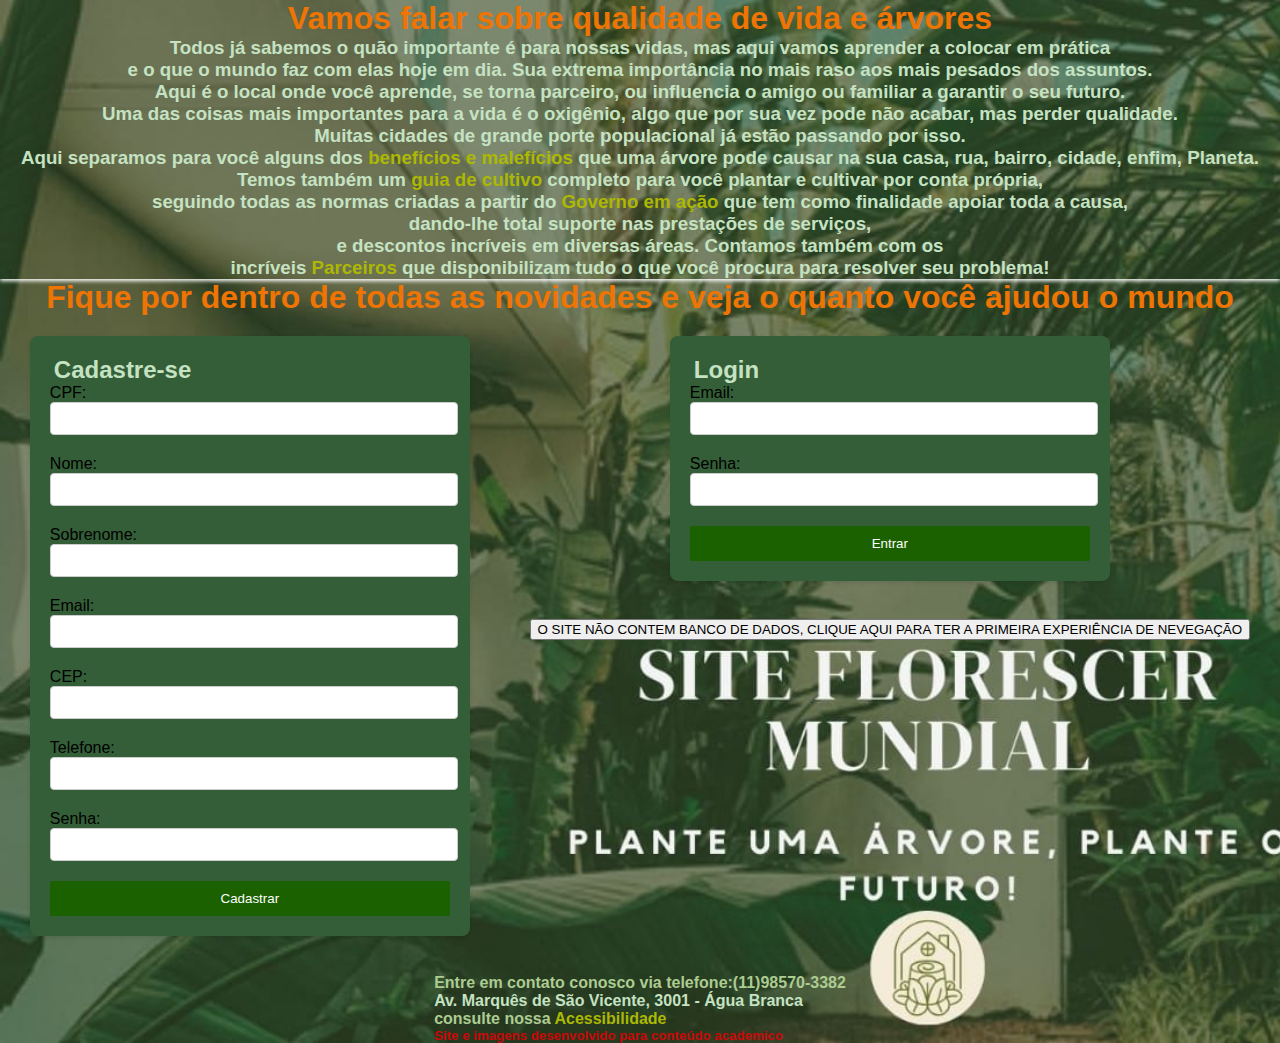
<file: index.html>
<!DOCTYPE html>
<html lang="pt-BR">
<head>
    <meta charset="UTF-8">
    <meta name="viewport" content="width=device-width, initial-scale=1.0">
    <title>Primeiro passo para mudar nossa saúde</title>
    <link rel="stylesheet" href="styles.css">
</head>
<body>
    <div class="bloco">
        <h1>Vamos falar sobre qualidade de vida e árvores</h1>
        <h3>
        <p>Todos já sabemos o quão importante é para nossas vidas, mas aqui vamos aprender a colocar em prática<br>
        e o que o mundo faz com elas hoje em dia. Sua extrema importância no mais raso aos mais pesados dos assuntos.<br>
        Aqui é o local onde você aprende, se torna parceiro, ou influencia o amigo ou familiar a garantir o seu futuro.<br>
        Uma das coisas mais importantes para a vida é o oxigênio, algo que por sua vez pode não acabar, mas perder qualidade.<br>
        Muitas cidades de grande porte populacional já estão passando por isso.</p>
        Aqui separamos para você alguns dos <a href="Anexo2.html">benefícios e malefícios</a> que uma árvore pode causar na sua casa, rua, bairro, cidade, enfim, Planeta.<br>
        Temos também um <a href="PartPablo.html">guia de cultivo</a> completo para você plantar e cultivar por conta própria,<br>
        seguindo todas as normas criadas a partir do <a href="Anexo5.html">Governo em ação</a> que tem como finalidade apoiar toda a causa,<br>
        dando-lhe total suporte nas prestações de serviços,<br>
        e descontos incríveis em diversas áreas. Contamos também com os<br>
        incríveis <a href="ParteLuiz.html">Parceiros</a> que disponibilizam tudo o que você procura para resolver seu problema!
    </h3></div>
    <!-- Tela de Cadastro -->

    <h1>Fique por dentro de todas as novidades e veja o quanto você ajudou o mundo</h1>
    <div class="container" id="cadastro">
        <h2>Cadastre-se</h2>
        <form>
            <label for="number">CPF:</label>
            <input type="text" id="txtCPF" name="CPF"> 
            <label for="nome">Nome:</label>
            <input type="text" id="txtnome" name="nome">
            <label for="sobrenome">Sobrenome:</label>
            <input type="text" id="txtsobrenome" name="sobrenome">
            <label for="email">Email:</label>
            <input type="email" id="txtemail" name="email">
            <label for="cep">CEP:</label> 
            <input type="text" id="txtCEP" name="cep">
            <label for="tel">Telefone:</label> 
            <input type="text" id="txtTelefone" name="telefone">
            <label for="senha">Senha:</label>
            <input type="password" id="senha" name="senha">
            <input type="submit" value="Cadastrar" required>
        </form>
    </div>

    <!-- Tela de Login -->
    <main>
    <div class="container" id="login">
        <h2>Login</h2>
        <form>
            <label for="email_login">Email:</label>
            <input type="email" id="email_login" name="email_login">
            <label for="senha_login">Senha:</label>
            <input type="password" id="senha_login" name="senha_login">
            <input type="submit" value="Entrar">
        </form>
    </div>
    <br>
<button onclick="abrirModal()"> O SITE NÃO CONTEM BANCO DE DADOS, CLIQUE AQUI PARA TER A PRIMEIRA EXPERIÊNCIA DE NEVEGAÇÃO</button>
<div id="meuModal" class="modal">
  <div class="modal-content">
    <span class="fechar" onclick="fecharModal()">&times;</span>
    <a name="home"><STRONG>INICIE O SITE</STRONG></a>
    <button><a href="home.html">Continuar Aqui</a></button>
    <script src="script.js"></script>
    <p><strong> ATIVIDADE PRATICA SUPERVISIONADA, A IDEIA POR TRÁS DO SITE:<h4> o começo do site  vem de acordo com o projeto escolhido, a realização de uma iniciativa para incentivar a plantação de árvores em suas residências, para redução de seu IPTU.</p>

    <p>A iniciativa baseada nas pesquisas sobre qual o tamanho ideal de uma árvore para manter o plantio e não ofereça riscos aos moradores do local, quais das mudas possuem o melhor e oferecem frutos de maneira que ajude também até moradores de rua.</p>

    <p>O site vem de seu início com a parte de cadastro, onde é possível a pessoa fornecer seus dados e de sua residência, para ser realizada a ideia incial que é a redução do IPTU do local, além disso no começo temos já a parte de Login e cadastro de pessoa e imóvel.<br>
        <p>A acessibilidade, junto com essas informações, mais dados sobre o projeto.</p>

    <p>Seguindo com a idéia fornecida na primeira página, temos dados sobre seus benefícios e malefícios, um pequeno guia de cultivo, poda e arborizção</p><br>
    <p> A origem da ideia é que o governo inicie a causa na mente de todos na pagina (Governo em ação) sem contar com todos os possiveis parceiros do projeto.</p>

    <p>A parte de Acessibilidade do usuario, fornece ajuda como, um suporte, sua segurança e privacidade, documentação
    <br>
    <br><p>e contatos para ajudar, sendo em controle de pragas, até controle de podas.</p>
    <br><p> um site em execução e em seu pouco periodo em que pudemos desenvolver o assunto e abordar ao menos o minimo, com garantia que a ideia irá para frente, com muito mais conteúdo!!</p>
    <br></h4> </strong>
   
  </div>
</div>
</main>
<footer> <div id="footer">
    <br>
    <p>
    <h4>Entre em contato conosco via telefone:(11)98570-3382 <br>
    <p> Av. Marquês de São Vicente, 3001 - Água Branca </p>
    consulte nossa <a href="Acess.html">Acessibilidade</a></h4>
        <h5> Site e imagens desenvolvido para conteúdo academico</h5><div>       
</footer>
</body>
</html>
</file>
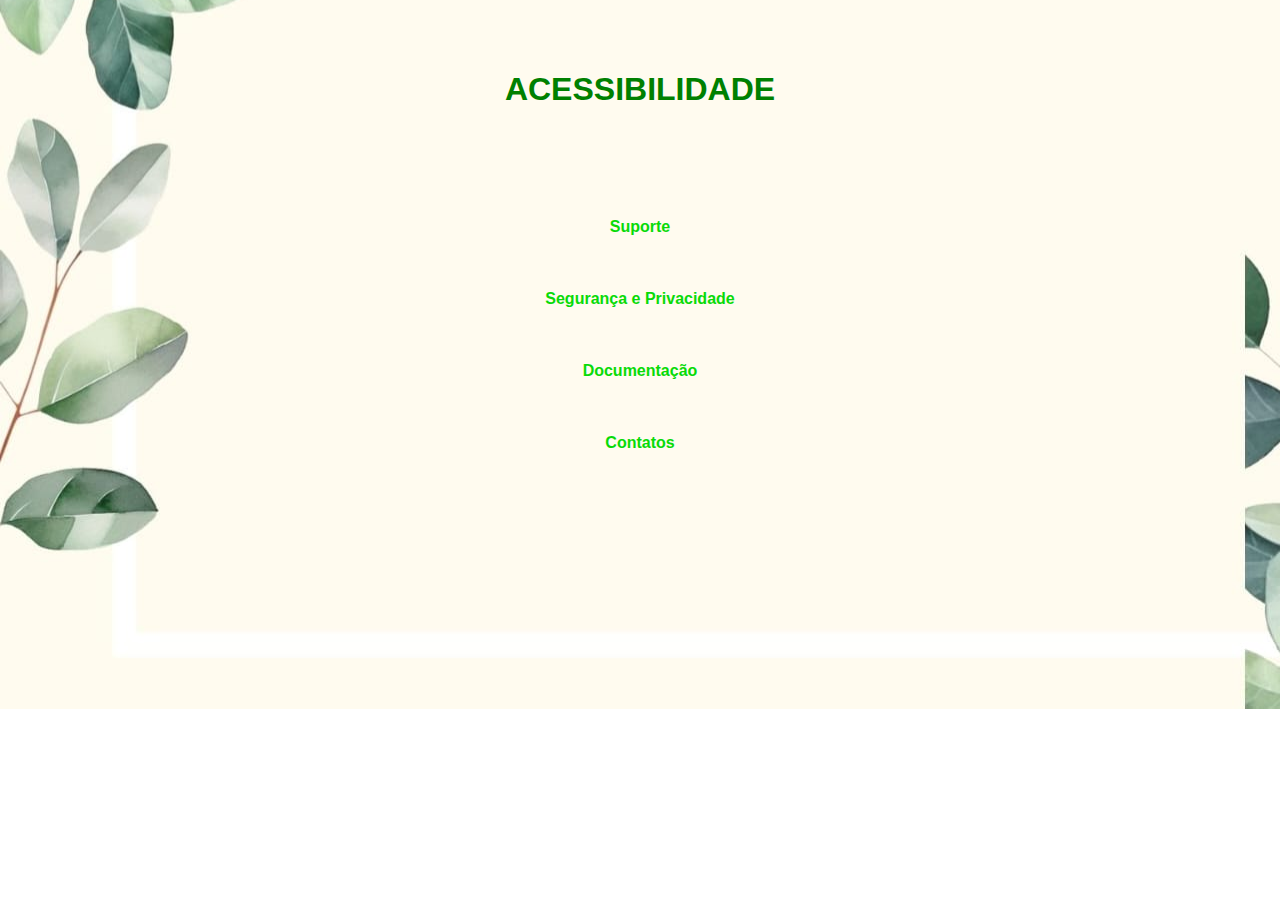
<file: Acess.html>
<!DOCTYPE html>
<html lang="en">
<head>
    <meta charset="UTF-8">
    <meta name="viewport" content="width=device-width, initial-scale=1.0">
    <title>Document</title>
    <link rel="stylesheet" href="estilo.css">
</head>
<body><div class="acess">
    <h1> ACESSIBILIDADE </h1>
    <br>
    <br>
    <br>
    <br>
    <p>  <a href="sup.html">Suporte</a>   
        <br>
        <br>
        <br>
        <br>
 <a href="Alterar.html">Segurança e Privacidade</a>
        <br>
        <br>
        <br>
        <br>
       <a href="doc.html">Documentação </a>
        <br>
        <br>
        <br>
        <br>
         <a href=""> Contatos</a> 
    </p></div>
</body>
</html>
</file>
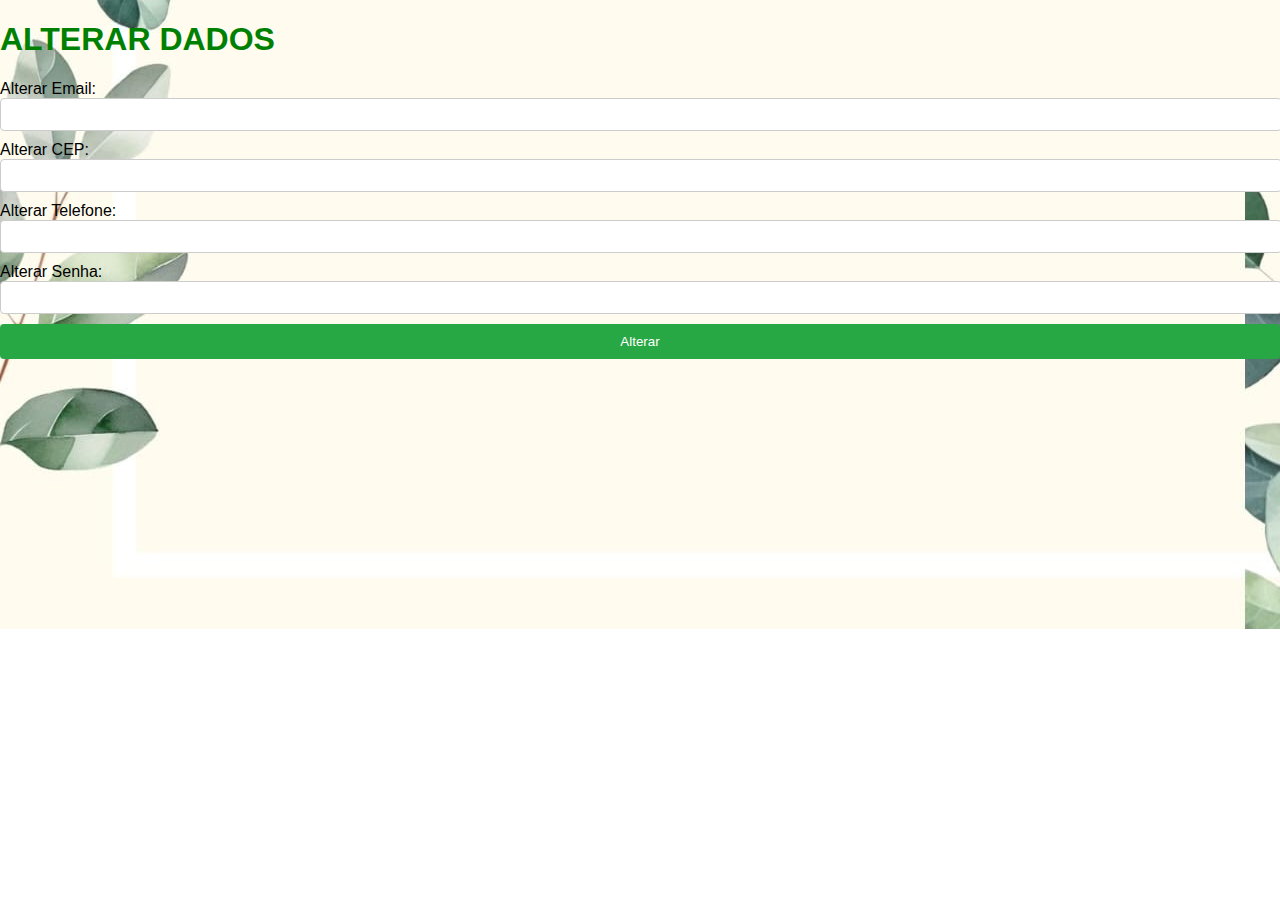
<file: Alterar.html>
<!DOCTYPE html>
<html lang="en">
<head>
    <meta charset="UTF-8">
    <meta name="viewport" content="width=device-width, initial-scale=1.0">
    <title>Alterar documentos</title>
    <link rel="stylesheet" href="estilo.css">
</head>
<body>
<div class="alt2" id="ALTERAR DADOS"> 
   <h1> ALTERAR DADOS </h1>
    <form><required>
        <label for="email">Alterar Email:</label>
        <input type="text" id="txtemail" name="email">
        <label for="cep">Alterar CEP:</label> 
        <input type="text" id="txtCEP" name="cep">
        <label for="tel">Alterar Telefone:</label>
        <input type="text" id="Telefone">
        <label for="senha">Alterar Senha:</label>
        <input type="password" id="senha" name="senha">
        <input type="submit" value="Alterar"></required>
    </form>
</div>
</body>
</html>
</file>
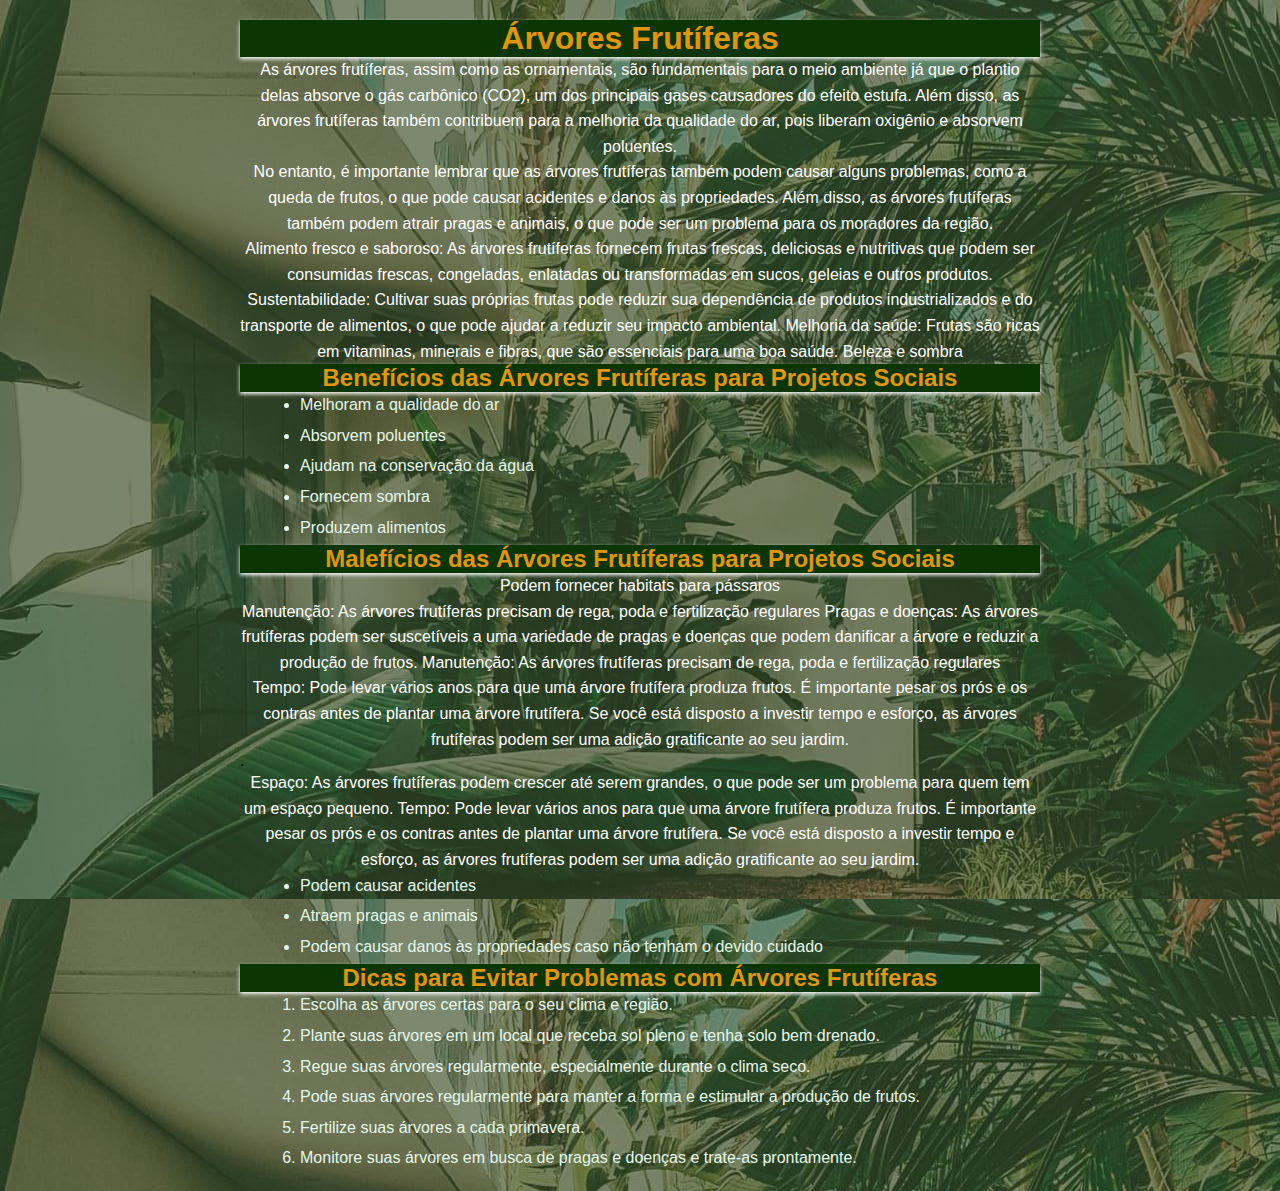
<file: Anexo2.html>
<!DOCTYPE html>
<html lang="pt-BR">
<head>
    <meta charset="UTF-8">
    <meta name="viewport" content="width=device-width, initial-scale=1.0">
    <title>Árvores Frutíferas</title>
    <link rel="stylesheet" href="still.css">
</head>
<body>
    <div class="container">
        <h1>Árvores Frutíferas</h1>
        <p>As árvores frutíferas, assim como as ornamentais, são fundamentais para o meio ambiente já que o plantio delas absorve o gás carbônico (CO2), um dos principais gases causadores do efeito estufa. Além disso, as árvores frutíferas também contribuem para a melhoria da qualidade do ar, pois liberam oxigênio e absorvem poluentes.</p>

        <p>No entanto, é importante lembrar que as árvores frutíferas também podem causar alguns problemas, como a queda de frutos, o que pode causar acidentes e danos às propriedades. Além disso, as árvores frutíferas também podem atrair pragas e animais, o que pode ser um problema para os moradores da região.</p>
        <p> Alimento fresco e saboroso: As árvores frutíferas fornecem frutas frescas, deliciosas e nutritivas que podem ser consumidas frescas, congeladas, enlatadas ou transformadas em sucos, geleias e outros produtos.</p>
<p>Sustentabilidade: Cultivar suas próprias frutas pode reduzir sua dependência de produtos industrializados e do transporte de alimentos, o que pode ajudar a reduzir seu impacto ambiental. Melhoria da saúde: Frutas são ricas em vitaminas, minerais e fibras, que são essenciais para uma boa saúde. Beleza e sombra</p>
        <h2>Benefícios das Árvores Frutíferas para Projetos Sociais</h2>
        <ul>
            <li>Melhoram a qualidade do ar</li>
            <li>Absorvem poluentes</li>
            <li>Ajudam na conservação da água</li>
            <li>Fornecem sombra</li>
            <li>Produzem alimentos</li>
        </ul>
        <h2>Malefícios das Árvores Frutíferas para Projetos Sociais</h2>
            <p>Podem fornecer habitats para pássaros</p>
             <p>Manutenção: As árvores frutíferas precisam de rega, poda e fertilização regulares Pragas e doenças: As árvores frutíferas podem ser suscetíveis a uma variedade de pragas e doenças que podem danificar a árvore e reduzir a produção de frutos. Manutenção: As árvores frutíferas precisam de rega, poda e fertilização regulares 
                <br>Tempo: Pode levar vários anos para que uma árvore frutífera produza frutos. É importante pesar os prós e os contras antes de plantar uma árvore frutífera. Se você está disposto a investir tempo e esforço, as árvores frutíferas podem ser uma adição gratificante ao seu jardim.</p>.
                <p> Espaço: As árvores frutíferas podem crescer até serem grandes, o que pode ser um problema para quem tem um espaço pequeno. Tempo: Pode levar vários anos para que uma árvore frutífera produza frutos. É importante pesar os prós e os contras antes de plantar uma árvore frutífera. Se você está disposto a investir tempo e esforço, as árvores frutíferas podem ser uma adição gratificante ao seu jardim.</p>
            </p>
        
        <ul>
            <li>Podem causar acidentes</li>
            <li>Atraem pragas e animais</li>
            <li>Podem causar danos às propriedades caso não tenham o devido cuidado</li>
        </ul>
        <h2>Dicas para Evitar Problemas com Árvores Frutíferas</h2>
        <ol>
            <li>Escolha as árvores certas para o seu clima e região.</li>
            <li>Plante suas árvores em um local que receba sol pleno e tenha solo bem drenado.</li>
            <li>Regue suas árvores regularmente, especialmente durante o clima seco.</li>
            <li>Pode suas árvores regularmente para manter a forma e estimular a produção de frutos.</li>
            <li>Fertilize suas árvores a cada primavera.</li>
            <li>Monitore suas árvores em busca de pragas e doenças e trate-as prontamente.</li>
        </ol>
    </div>
</body>
</html>
</file>
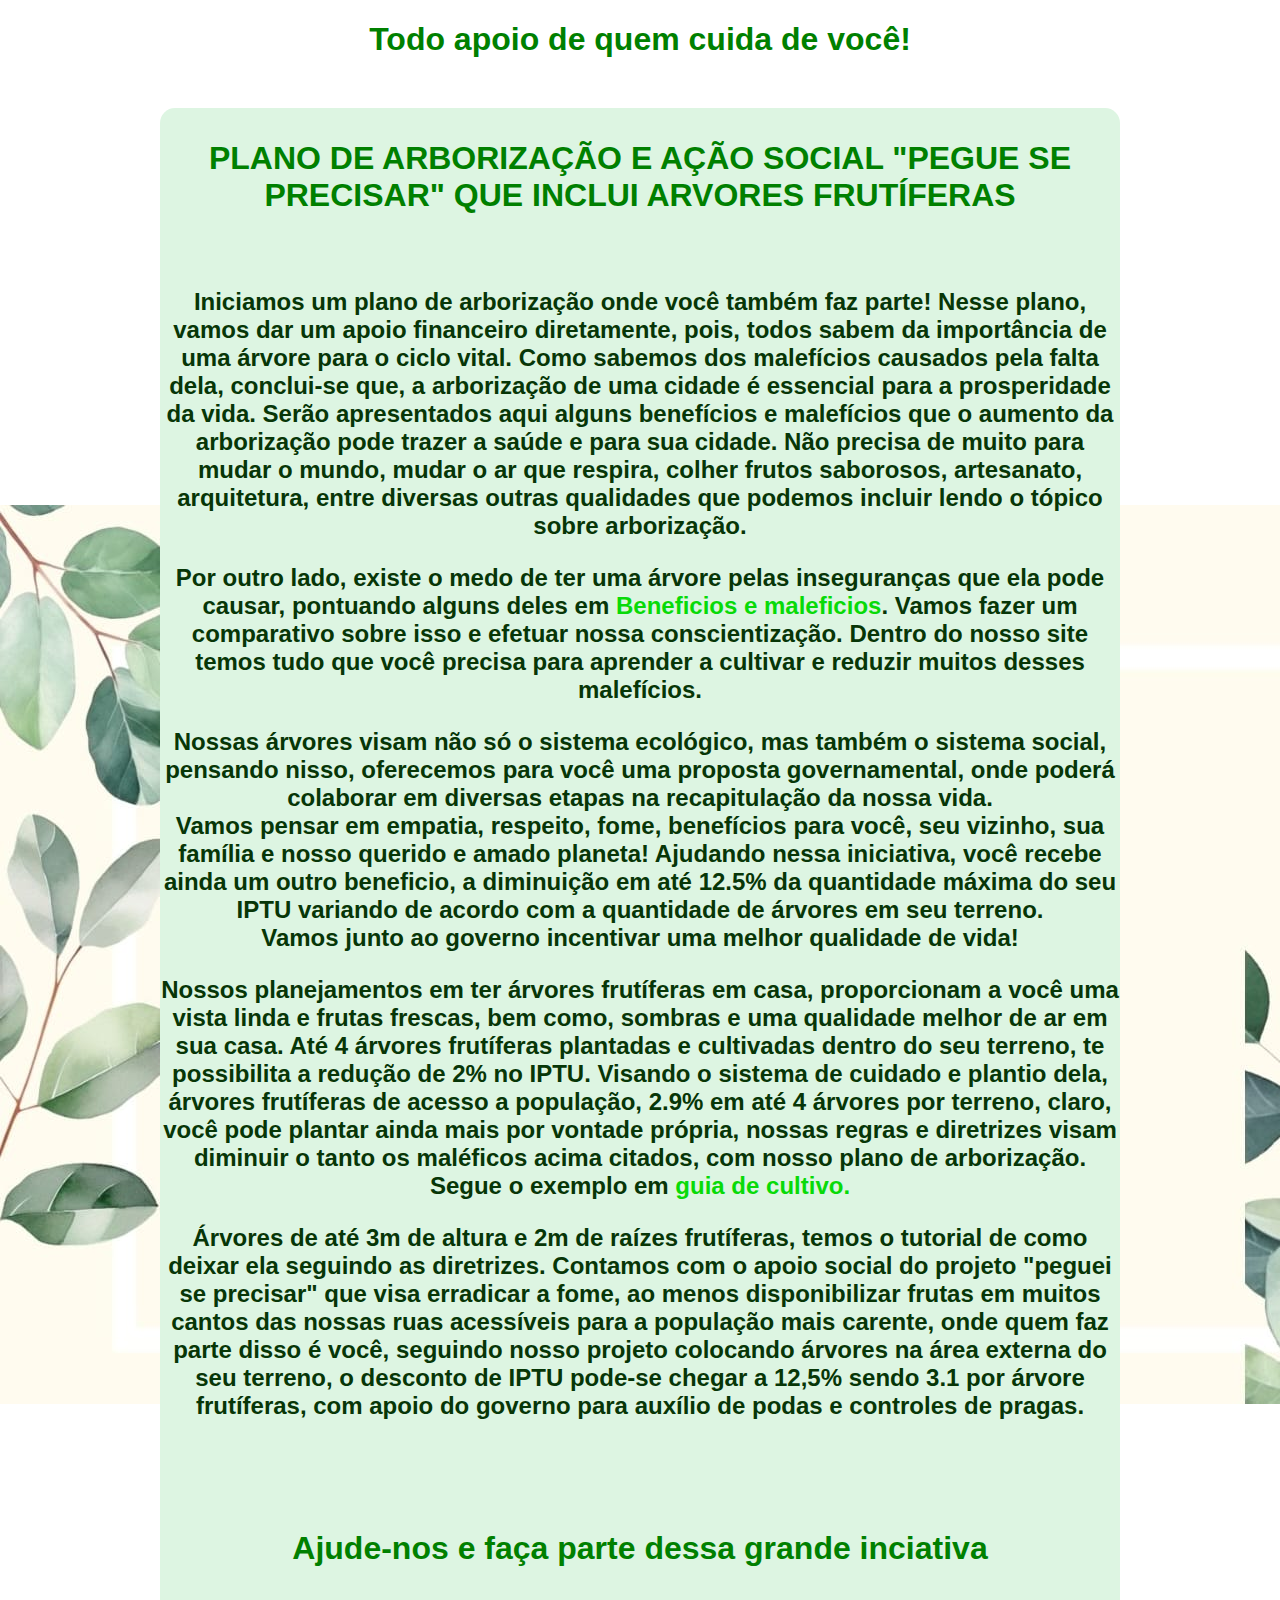
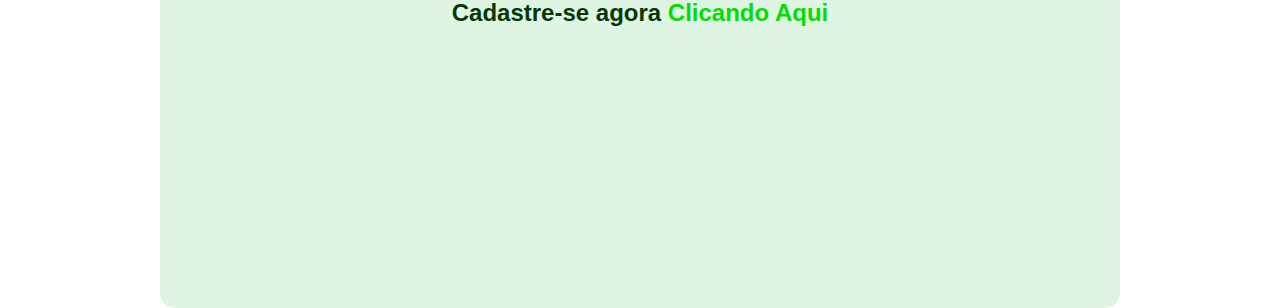
<file: Anexo5.html>
<head>
    <meta charset="UTF-8">
    <meta name="viewport" content="width=device-width, initial-scale=1.0">
    <title>Área de apoio governamental</title>
    <link rel="stylesheet" href="estilo.css">
</head>
<body>
    <h1>Todo apoio de quem cuida de você! <BR></h1><BR>
        <BR>
            <BR>
                <BR>
                    <BR>
                        <BR>
        </P>
        <div class="bloco19">
       <H1><p>PLANO DE ARBORIZAÇÃO E AÇÃO SOCIAL "PEGUE SE PRECISAR" QUE INCLUI ARVORES FRUTÍFERAS</h1>
        <BR>
    <h2>
    <p>Iniciamos um plano de arborização onde você também faz parte! Nesse plano, vamos dar um apoio financeiro diretamente, pois, todos sabem da importância de uma árvore para o ciclo vital. Como sabemos dos malefícios causados pela falta dela, conclui-se que, a arborização de uma cidade é essencial para a prosperidade da vida. Serão apresentados aqui alguns benefícios e malefícios que o aumento da arborização pode trazer a saúde e para sua cidade. Não precisa de muito para mudar o mundo, mudar o ar que respira, colher frutos saborosos, artesanato, arquitetura, entre diversas outras qualidades que podemos incluir lendo o tópico sobre arborização.</p>
    <p>Por outro lado, existe o medo de ter uma árvore pelas inseguranças que ela pode causar, pontuando alguns deles em <a href="Anexo2.html">Beneficios e maleficios</a>. Vamos fazer um comparativo sobre isso e efetuar nossa conscientização. Dentro do nosso site temos tudo que você precisa para aprender a cultivar e reduzir muitos desses malefícios.</p>
    <p>Nossas árvores visam não só o sistema ecológico, mas também o sistema social, pensando nisso, oferecemos para você uma proposta governamental, onde poderá colaborar em diversas etapas na recapitulação da nossa vida. <BR> Vamos pensar em empatia, respeito, fome, benefícios para você, seu vizinho, sua família e nosso querido e amado planeta! Ajudando nessa iniciativa, você recebe ainda um outro beneficio, a diminuição em até 12.5% da quantidade máxima do seu IPTU variando de acordo com a quantidade de árvores em seu terreno. <br> Vamos junto ao governo incentivar uma melhor qualidade de vida!</p>
    <p>Nossos planejamentos em ter árvores frutíferas em casa, proporcionam a você uma vista linda e frutas frescas, bem como, sombras e uma qualidade melhor de ar em sua casa. Até 4 árvores frutíferas plantadas e cultivadas dentro do seu terreno, te possibilita a redução de 2% no IPTU. Visando o sistema de cuidado e plantio dela, árvores frutíferas de acesso a população, 2.9% em até 4 árvores por terreno, claro, você pode plantar ainda mais por vontade própria, nossas regras e diretrizes visam diminuir o tanto os maléficos acima citados, com nosso plano de arborização. <br> Segue o exemplo em <a href="PartPablo.html">guia de cultivo.</a>
    <p>Árvores de até 3m de altura e 2m de raízes frutíferas, temos o tutorial de como deixar ela seguindo as diretrizes. Contamos com o apoio social do projeto "peguei se precisar" que visa erradicar a fome, ao menos disponibilizar frutas em muitos cantos das nossas ruas acessíveis para a população mais carente, onde quem faz parte disso é você, seguindo nosso projeto colocando árvores na área externa do seu terreno, o desconto de IPTU pode-se chegar a 12,5% sendo 3.1 por árvore frutíferas, com apoio do governo para auxílio de podas e controles de pragas.</p></h2>
    <br>
         <br>
             <br>
               <h1><p> Ajude-nos e faça parte dessa grande inciativa</h1>
    <h2><p>Cadastre-se agora <a href="index.html">Clicando Aqui</a></h2>
    <br></div>
</body>
</html>
</file>
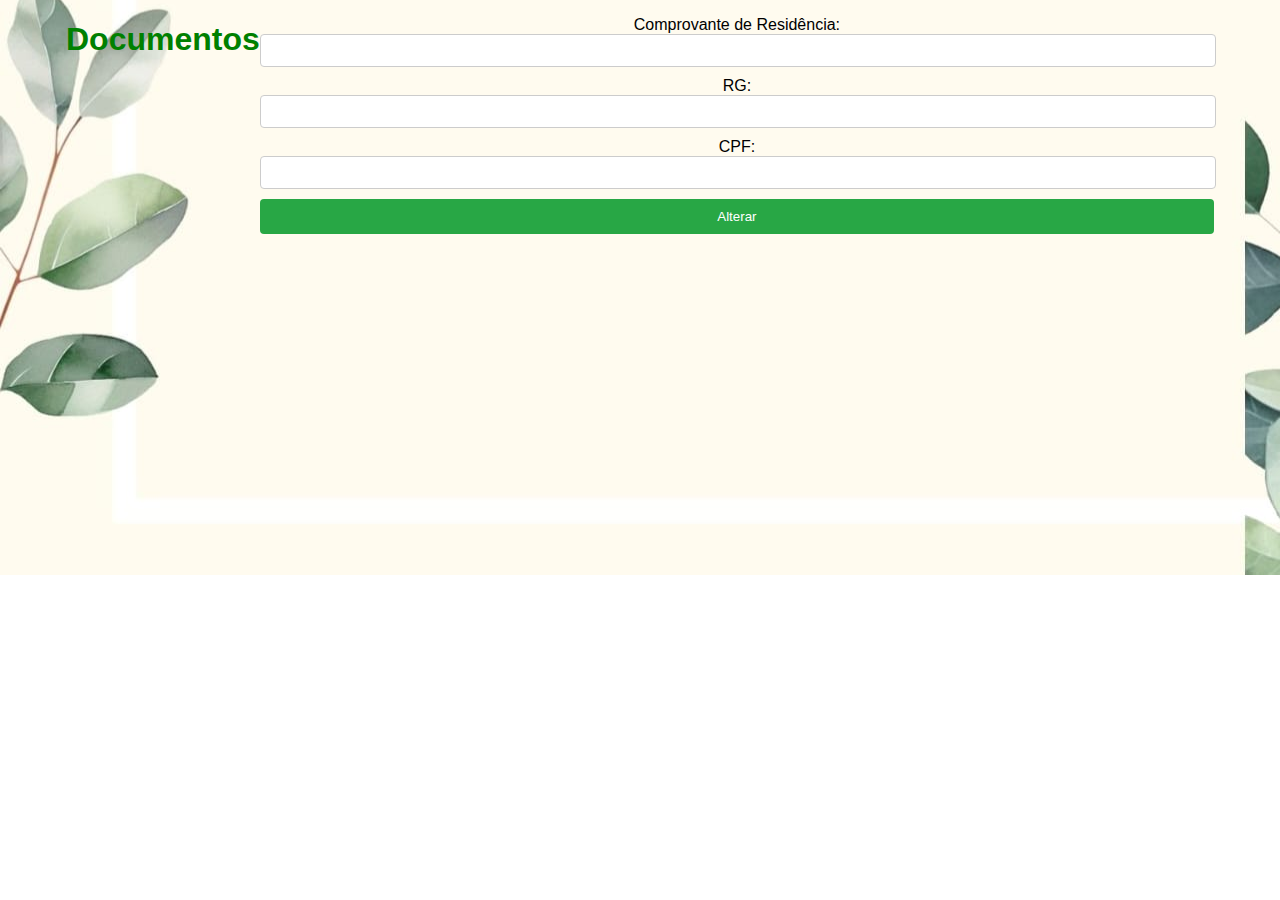
<file: doc.html>
<!DOCTYPE html>
<html lang="en">
<head>
    <meta charset="UTF-8">
    <meta name="viewport" content="width=device-width, initial-scale=1.0">
    <title>Document</title>
    <link rel="stylesheet" href="estilo.css">
</head>
<body>
    <h1> Documentos </h1>
    <p> 
        <label for="email">Comprovante de Residência:</label>
            <input type="text" id="txtcomp" name="email">
            <label for="cep">RG:</label> 
            <input type="text" id="txtRG" name="cep">
            <label for="tel">CPF:</label>
            <input type="text" id="Telefone" name="cpf">
            <input type="submit" value="Alterar"> </p>
</body>
</html>
</file>
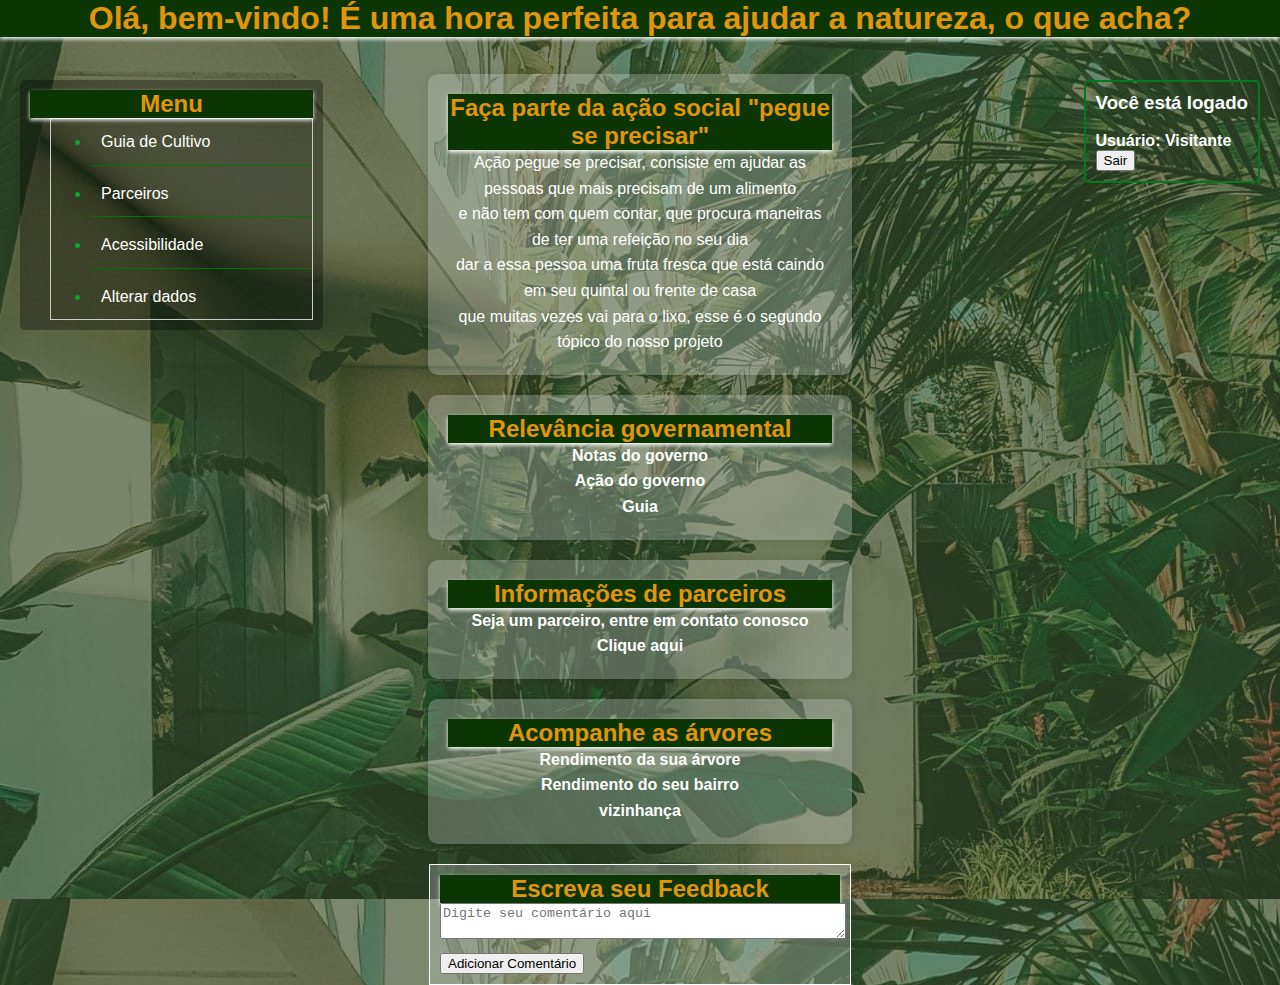
<file: home.html>
<!DOCTYPE html>
<html lang="pt-BR">
<head>
    <meta charset="UTF-8">
    <meta name="viewport" content="width=device-width, initial-scale=1.0">
    <link rel="stylesheet" href="still.css">
    <title>Página Inicial florescer Mundial</title>
</head>
<body>
    <style>
         ul {
      max-height: 200px;
      overflow-y: auto; 
      border: 1px solid #ccc;
    }
    li {
      padding: 10px; 
      border-bottom: 1px solid #067203; 
      color:rgb(8, 167, 47)
    }
    
  </style>
  <h1>Olá, bem-vindo! É uma hora perfeita para ajudar a natureza, o que acha?</h1>
    <br>
    <br> 
    <br> <div id="menu">
        <h2>Menu</h2>
        <ul>
            <li><a href="PartPablo.html">Guia de Cultivo</a></li>
            <li><a href="PARTELUIZ.Html">Parceiros</a></li>
            <li><a href="Acess.html">Acessibilidade</a></li>
            <li><a href="Alterar.html">Alterar dados</a></li>
            <li><a href="sup.html">Duvidas? Contate-nos</a></li>
        </ul>
    </div>
    <div id="Usuario">
        <h3>Você está logado</h3><br>
        <form>
            <label for="username"><h4>Usuário: Visitante</h4></label>
            <label for="input"><a href="index.html"></label>
            <input type="button" value="Sair">
      </form>
    </div>
    <div class="info-block">
        <h2>Faça parte da ação social "pegue se precisar"</h2>
        <p>Ação pegue se precisar, consiste em ajudar as pessoas que mais precisam de um alimento<p>
         e não tem com quem contar, que procura maneiras de ter uma refeição no seu dia<p>
         dar a essa pessoa uma fruta fresca que está caindo em seu quintal ou frente de casa<p>
            que muitas vezes vai para o lixo, esse é o segundo tópico do nosso projeto</p>
         </p>
         </p>   
        </p>
    </div>
    <div class="info-block">
        <strong><h2>Relevância governamental</h2>
        <p><a href='https://www.prefeitura.sp.gov.br/cidade/secretarias/upload/meio_ambiente/MARBOURB.pdf'> Notas do governo</a></p>
        <p><a href='https://www.gov.br/agricultura/pt-br/assuntos/noticias/mapa-promove-interacao-entre-governo-e-setor-produtivo-de-arvores-cultivadas'>Ação do governo</a></p>
        <p><a href='https://sites.usp.br/podalab/wp-content/uploads/sites/1036/2022/01/000-USP-ESALQ-arborizacao_urbana-Khatia.pdf'>Guia</a></p></strong>
    </div>
    <div class="info-block">
        <h2>Informações de parceiros</h2><strong>
        <p>Seja um parceiro, entre em contato conosco<br>
            <a href="sup.html"> Clique aqui</a></p>
        </p>
    </strong>
    </div>
    <div class="info-block"><strong>
        <h2>Acompanhe as árvores</h2>
        <p> Rendimento da sua árvore</p>
        <p> Rendimento do seu bairro</p>
        <p> vizinhança</p></strong>
    </div>
    <div id="comentarios">
        <h2>Escreva seu Feedback</h2>
        <div id="listaComentarios"></div>
        <textarea id="comentarioInput" placeholder="Digite seu comentário aqui"></textarea>
        <button onclick="adicionarComentario()">Adicionar Comentário</button>
      </div>
</body>
</html>
</file>
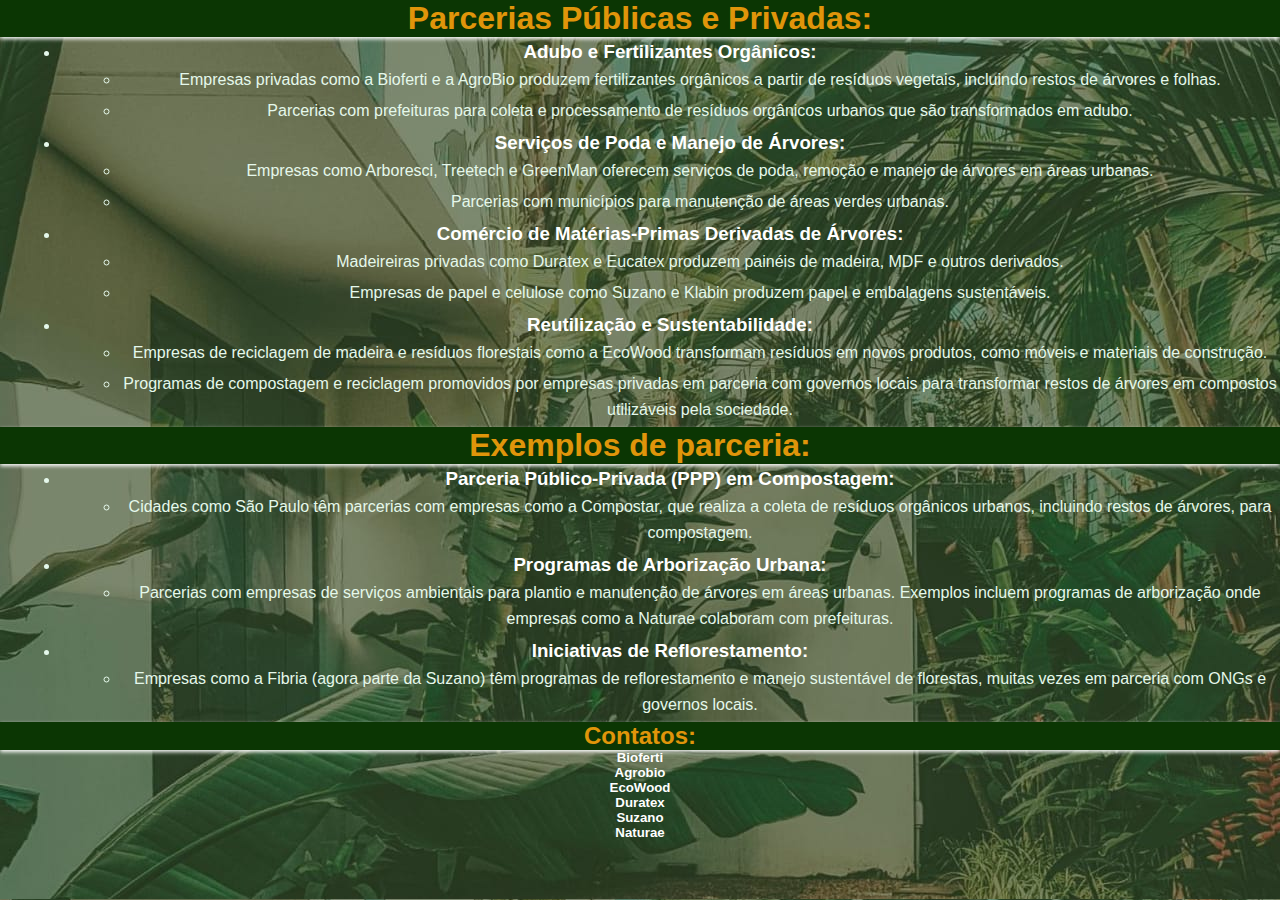
<file: PARTELUIZ.Html>
<!DOCTYPE html>
<html lang="pt-BR">
<head>
    <meta charset="UTF-8">
    <meta name="viewport" content="width=device-width, initial-scale=1.0">
    <title>Parceiros</title>
    <link rel="stylesheet" href="still.css">
    <style>
        body {
            text-align: center;
        }
        h1, h3 {
            text-align: center;
        }
    </style>
</head>
<body>
    <h1>Parcerias Públicas e Privadas:</h1>
    <ul>
        <li>
            <h3>Adubo e Fertilizantes Orgânicos:</h3>
            <ul>
                <li>Empresas privadas como a Bioferti e a AgroBio produzem fertilizantes orgânicos a partir de resíduos vegetais, incluindo restos de árvores e folhas.</li>
                <li>Parcerias com prefeituras para coleta e processamento de resíduos orgânicos urbanos que são transformados em adubo.</li>
            </ul>
        </li>

        <li>
            <h3>Serviços de Poda e Manejo de Árvores:</h3>
            <ul>
                <li>Empresas como Arboresci, Treetech e GreenMan oferecem serviços de poda, remoção e manejo de árvores em áreas urbanas.</li>
                <li>Parcerias com municípios para manutenção de áreas verdes urbanas.</li>
            </ul>
        </li>

        <li>
            <h3>Comércio de Matérias-Primas Derivadas de Árvores:</h3>
            <ul>
                <li>Madeireiras privadas como Duratex e Eucatex produzem painéis de madeira, MDF e outros derivados.</li>
                <li>Empresas de papel e celulose como Suzano e Klabin produzem papel e embalagens sustentáveis.</li>
            </ul>
        </li>

        <li>
            <h3>Reutilização e Sustentabilidade:</h3>
            <ul>
                <li>Empresas de reciclagem de madeira e resíduos florestais como a EcoWood transformam resíduos em novos produtos, como móveis e materiais de construção.</li>
                <li>Programas de compostagem e reciclagem promovidos por empresas privadas em parceria com governos locais para transformar restos de árvores em compostos utilizáveis pela sociedade.</li>
            </ul>
        </li>
    </ul>

    <h1>Exemplos de parceria:</h1>
    <ul>
        <li>
            <h3>Parceria Público-Privada (PPP) em Compostagem:</h3>
            <ul>
                <li>Cidades como São Paulo têm parcerias com empresas como a Compostar, que realiza a coleta de resíduos orgânicos urbanos, incluindo restos de árvores, para compostagem.</li>
            </ul>
        </li>

        <li>
            <h3>Programas de Arborização Urbana:</h3>
            <ul>
                <li>Parcerias com empresas de serviços ambientais para plantio e manutenção de árvores em áreas urbanas. Exemplos incluem programas de arborização onde empresas como a Naturae colaboram com prefeituras.</li>
            </ul>
        </li>

        <li>
            <h3>Iniciativas de Reflorestamento:</h3>
            <ul>
                <li>Empresas como a Fibria (agora parte da Suzano) têm programas de reflorestamento e manejo sustentável de florestas, muitas vezes em parceria com ONGs e governos locais.</li>
            </ul>
        </li>
    </ul>

    <footer>
        <h2>Contatos:</h2>
        <h5><a href="https://ap2.programacentelha.com.br/es1/empresa/amazon-biofert">Bioferti</a></h5>
        <h5><a href="https://agrobio.pt/">Agrobio</a></h5>
        <h5><a href="https://www.ecowood.ind.br/">EcoWood</a></h5>
        <h5><a href="https://www.duratexmadeira.com.br/">Duratex</a></h5>
        <h5><a href="https://www.suzano.com.br/">Suzano</a></h5>
        <h5><a href="https://www.naturae.com.br/">Naturae</a></h5>
    </footer>
</body>
</html>
</file>
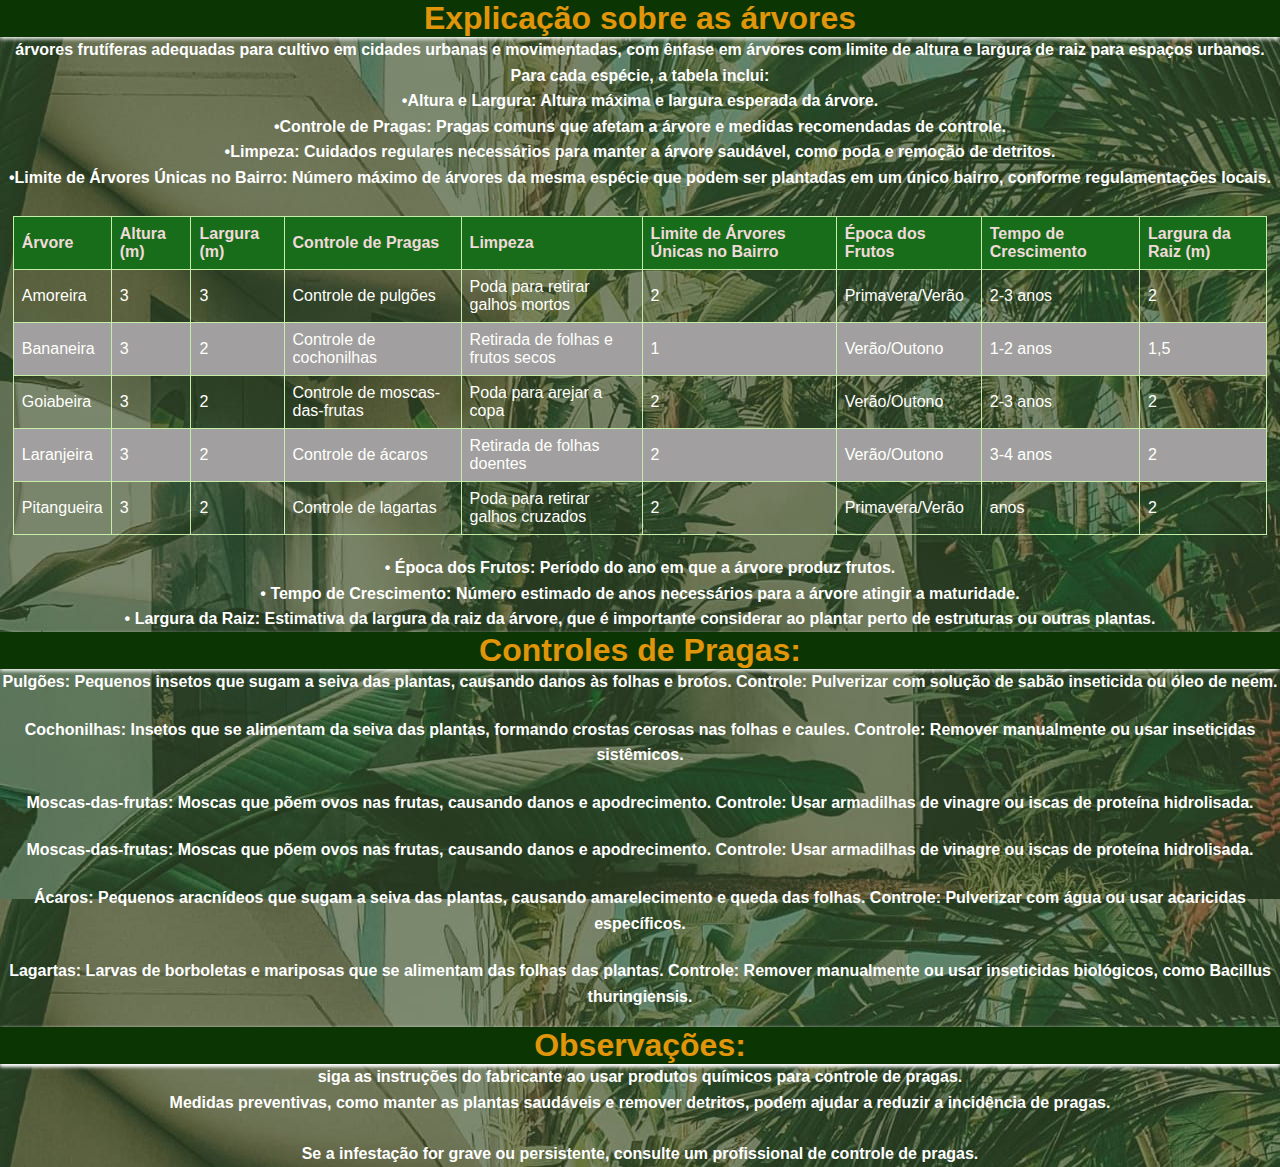
<file: PartPablo.html>
<!DOCTYPE html>
<html lang="pt-BR">
<head>
    <meta charset="UTF-8">
    <meta name="viewport" content="width=device-width, initial-scale=1.0">
    <title>Guia de Árvores</title>
    <link rel="stylesheet" href="still.css">
</head>
<body>
    <h1><strong>Explicação sobre as árvores</strong></h1>
    <h3><p>árvores frutíferas adequadas para cultivo em cidades urbanas e movimentadas, com ênfase em árvores com limite de altura e largura de raiz para espaços urbanos.
        <br>Para cada espécie, a tabela inclui: </p>
        <p>•Altura e Largura: Altura máxima e largura esperada da árvore.<br></p>
        <p>•Controle de Pragas: Pragas comuns que afetam a árvore e medidas recomendadas de controle.<br></p>
        <p>•Limpeza: Cuidados regulares necessários para manter a árvore saudável, como poda e remoção de detritos.<br></p>
        <p>•Limite de Árvores Únicas no Bairro: Número máximo de árvores da mesma espécie que podem ser plantadas em um único bairro, conforme regulamentações locais.<br></p></h3>
    <table>
        <thead>
            <tr>
                <p><br><th>Árvore</th>
                <th>Altura (m)</th>
                <th>Largura (m)</th>
                <th>Controle de Pragas</th>
                <th>Limpeza</th>
                <th>Limite de Árvores Únicas no Bairro</th>
                <th>Época dos Frutos</th>
                <th>Tempo de Crescimento</th>
                <th>Largura da Raiz (m)</th></p>
            </tr>
        </thead>
        <tbody>
            <tr>
                <td>Amoreira</td>
                <td>3</td>
                <td>3</td>
                <td>Controle de pulgões</td>
                <td>Poda para retirar galhos mortos</td>
                <td>2</td>
                <td>Primavera/Verão</td>
                <td>2-3 anos</td>
                <td>2</td>
            </tr>
            <tr>
                <td>Bananeira</td>
                <td>3</td>
                <td>2</td>
                <td>Controle de cochonilhas</td>
                <td>Retirada de folhas e frutos secos</td>
                <td>1</td>
                <td>Verão/Outono</td>
                <td>1-2 anos</td>
                <td>1,5</td>
            </tr>
            <tr>
                <td>Goiabeira</td>
                <td>3</td>
                <td>2</td>
                <td>Controle de moscas-das-frutas</td>
                <td>Poda para arejar a copa</td>
                <td>2</td>
                <td>Verão/Outono</td>
                <td>2-3 anos</td>
                <td>2</td>
            </tr>
            <tr>
                <td>Laranjeira</td>
                <td>3</td>
                <td>2</td>
                <td>Controle de ácaros</td>
                <td>Retirada de folhas doentes</td>
                <td>2</td>
                <td>Verão/Outono</td>
                <td>3-4 anos</td>
                <td>2</td>
            </tr>
            <tr>
                <td>Pitangueira</td>
                <td>3</td>
                <td>2</td>
                <td>Controle de lagartas</td>
                <td>Poda para retirar galhos cruzados</td>
                <td>2</td>
                <td>Primavera/Verão</td>
                <td>anos</td>
                <td>2</td>
            </tr>
        </tbody>
    </table>
    <h3> <p>• Época dos Frutos: Período do ano em que a árvore produz frutos.
        <p>• Tempo de Crescimento: Número estimado de anos necessários para a árvore atingir a maturidade.</p>
        <p>• Largura da Raiz: Estimativa da largura da raiz da árvore, que é importante considerar ao plantar perto de estruturas ou outras plantas.</p></h3>
   <div class="bloco4">
    <h1><strong>Controles de Pragas:</strong></h1></div>

    <h3><p>Pulgões: Pequenos insetos que sugam a seiva das plantas, causando danos às folhas e brotos. Controle: Pulverizar com solução de sabão inseticida ou óleo de neem.</p><br>
        <p>Cochonilhas: Insetos que se alimentam da seiva das plantas, formando crostas cerosas nas folhas e caules. Controle: Remover manualmente ou usar inseticidas sistêmicos.</p><br>

            <p>Moscas-das-frutas: Moscas que põem ovos nas frutas, causando danos e apodrecimento. Controle: Usar armadilhas de vinagre ou iscas de proteína hidrolisada.</p><br>
                <p>Moscas-das-frutas: Moscas que põem ovos nas frutas, causando danos e apodrecimento. Controle: Usar armadilhas de vinagre ou iscas de proteína hidrolisada.</p><br>

                <p>Ácaros: Pequenos aracnídeos que sugam a seiva das plantas, causando amarelecimento e queda das folhas. Controle: Pulverizar com água ou usar acaricidas específicos.</p><br>

                    
            <p>Lagartas: Larvas de borboletas e mariposas que se alimentam das folhas das plantas. Controle: Remover manualmente ou usar inseticidas biológicos, como Bacillus thuringiensis.</h3></p><br>
<div class="obs"><p><h1><strong>Observações:</strong></h1></p></div>

<h3><p>siga as instruções do fabricante ao usar produtos químicos para controle de pragas.<br>

Medidas preventivas, como manter as plantas saudáveis e remover detritos, podem ajudar a reduzir a incidência de pragas.<br>
<br>

Se a infestação for grave ou persistente, consulte um profissional de controle de pragas.</p>
</h3>

</body>
</html>
</file>
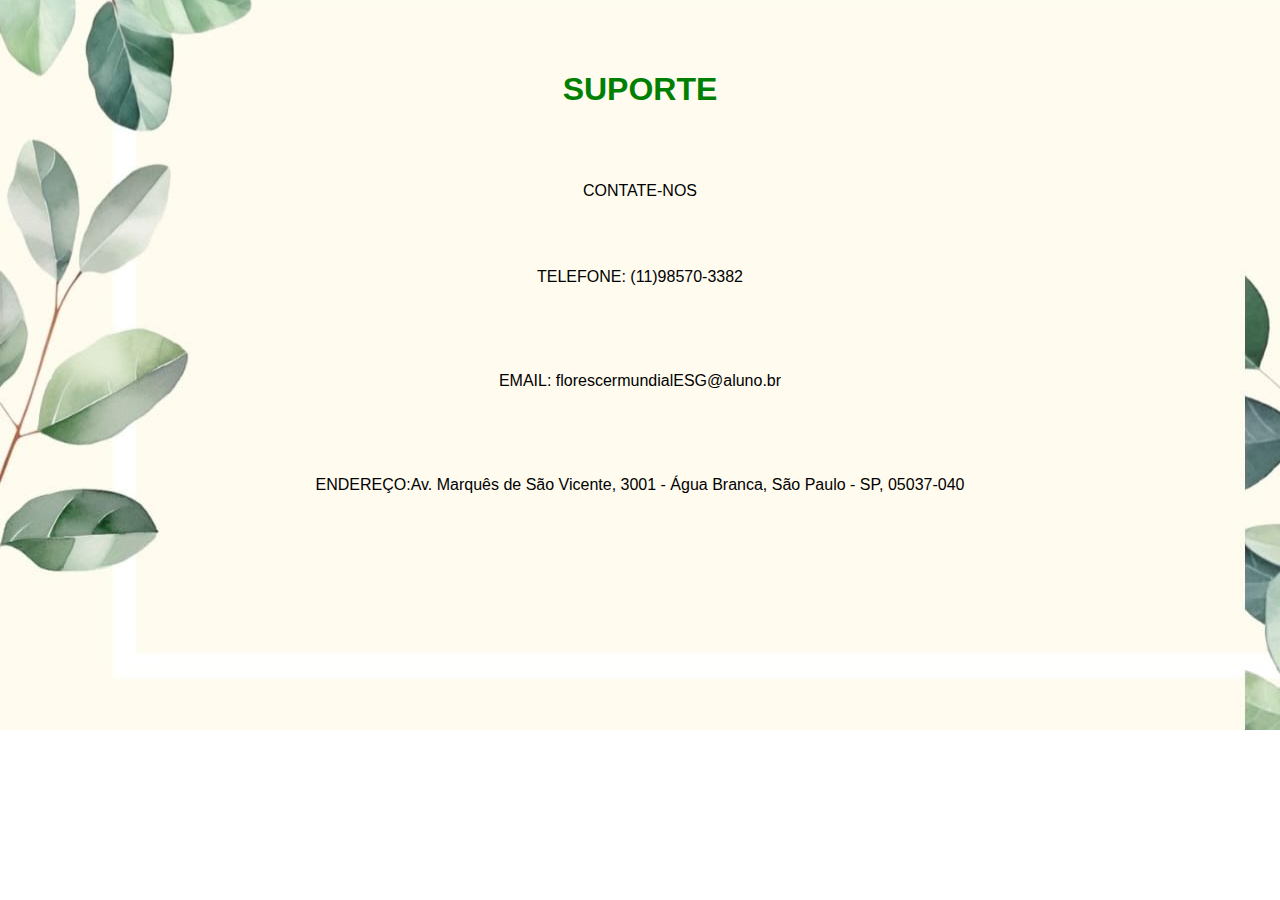
<file: sup.html>
<!DOCTYPE html>
<html lang="en">
<head>
    <meta charset="UTF-8">
    <meta name="viewport" content="width=device-width, initial-scale=1.0">
    <title>suporte</title>
    <link rel="stylesheet" href="estilo.css">
</head>
<body>  
    <div class="suporte1">
    <h1>SUPORTE</h1>
    <br>
    <br>
    <p>CONTATE-NOS</p>
    <br>
    <br>
    <P>TELEFONE: (11)98570-3382</P>
    <br>
    <br>
    <br>
    <P>EMAIL: florescermundialESG@aluno.br</P>
    <br>
    <br>
    <br>
    <P>ENDEREÇO:Av. Marquês de São Vicente, 3001 - Água Branca, São Paulo - SP, 05037-040</P>
</div>
</body>
</html>
</file>
<file: styles.css>
*{margin: 0 auto}
*{height: 0 auto}
body {
    font-family: Arial, sans-serif;
    display: flex;
    flex-wrap: wrap;
    justify-content: center;
    margin: 0px;
    padding: 0px;
    background-image: url('1.jpeg');
    background-size:cover;
    background-position: 0 auto;
    background-repeat: no-repeat; 
}

.bloco{
    width: 100%;
    height: 30%;
    padding: 0px;
    float:left;
    background-size: left;
    background-position:10px;
    border-radius: 0px;
    box-shadow: 0 2px 4px rgb(255, 255, 255);
    text-align: center;
}
    
    .bloco1{
        width: 90%;
        padding: 20px;
        float:left;
        background-color: rgba(121, 236, 150, 0.8);
        border-radius: 1px;
        box-shadow: 0 2px 4px rgba(199, 204, 200, 0.199);
    }

h2, h3 {
    color: #c5e2c2;
    width: 98%;
    text-shadow: #ccc;
}

p, ul, li {
    color: #c5e2c2;
}

ul {
    padding-left: 20px;
}

li {
    margin-bottom: 10px;
}

.container {
    width: 80%;
    max-width: 400px;
    margin: 20px auto;
    padding: 20px;
    border: 0px solid #ccc;
    background-color:  rgb(51, 94, 55);
    border-radius: 8px;
    box-shadow: 0 2px 4px rgba(0, 0, 0, 0.1);
}
input[type="text"], input[type="password"], input[type="email"] {
    width: calc(100% - 10px);
    padding: 8px 8px;
    margin-bottom: 5%;
    border: 1px solid #ccc;
    border-radius: 4px;
}

input[type="submit"] {
    width: 100%;
    padding: 10px;
    background-color: #1b6100;
    color: white;
    border: none;
    border-radius: 2px;
    cursor: pointer;
}

input[type="submit"]:hover {
    background-color: #8a4d15;
}

.footer{
    text-align: left;
    margin: 100px;
    height: 0px;
    padding-left: 10px;
    color: rgb(61, 112, 55);
    font-size: 30px;;
    font-family: Arial, sans-serif;
    float: none;
}
h1{ 
    color: rgb(238, 116, 3);
}

a{
    text-decoration: none;
    color: #acb803;
    
}
h4{
    color:rgb(173, 204, 145)
}
h5{
    color:rgb(199, 9, 9)
}

/*css do js pesquisando algumas funçoes do google*/
.modal {
    display: none; 
    position:fixed;
    z-index: 800;
    left: 0 auto;
    top: 35%;
    transform: translate(-50%, -50%);
    width: 100%;
    height: 100%;
    background-color: solid rgba(185, 74, 0, 0.699);

}


.modal-content {
    background-color: #754716;
    margin: 15% auto; 
    padding: 20px;
    border: 1px solid #888;
    width: 50%; 
    height: 70%;
    border-radius: 25;
}


.fechar {
    color: #c20707;
    float: right;
    font-size: 28px;
    font-weight: bold;
}

.fechar:hover,
.fechar:focus{
    text-decoration: none;
    cursor: pointer;
}
</file>
<file: estilo.css>
body {
    font-family: Arial, sans-serif;
    display: flex;
    flex-wrap: wrap;
    justify-content: center;
    margin: 0 auto;
    padding: 0 auto;
    border: #28a745;
    background-image: url('imaem.jpg'); 
    background-size: top;
    background-position: left;
    background-repeat: no-repeat;    
}

.suporte1 {
    text-align: center;
    margin: 50px auto;
    width: 80%;
}
a[href^="tel:"] {
    color: #007bff;
    text-decoration: none;
}

a[href^="tel:"]:hover {
    text-decoration: underline;
}


a[href^="mailto:"] {
    color: #007bff;
    text-decoration: none;
}

a[href^="mailto:"]:hover {
    text-decoration: underline;
}

.acess {
    text-align: center;
    margin: 50px auto;
    width: 80%;
}

h1 {
    color: #008000; 
}

p a {
    color: #08da08; 
    text-decoration: none;
    font-weight: bold;
}

p a:hover {
    color: #006400; 
    text-decoration: underline;
}
input[type="text"], input[type="password"], input[type="email"] {
    width: calc(100% - 20px);
    padding: 8px 10px;
    margin-bottom: 10px;
    border: 1px solid #ccc;
    border-radius: 4px;
}

input[type="submit"] {
    width: 100%;
    padding: 10px;
    background-color: #28a745;
    color: white;
    border: none;
    border-radius: 4px;
    cursor: pointer;
}


p {
    text-align: center;
    Float: none;
}

h2{
    font-family: Arial, sans-serif;
    color:#073607;    
text-shadow: black;
text-align: center;}

.bloco19{
    width: 75%;
    height: 200%;
    padding: 0 auto;
        border-radius: 15px;
    float: none;
    background-color: #ddf5e2;
    text-shadow: black;
}
</file>
<file: still.css>
*{margin: 0 auto}

body {
    font-family: Arial, sans-serif;
    margin: 0;
    padding: 0;
    background-color: hsl(153, 50%, 81%); 
    background-image: url('13.jpeg');
    background-repeat: repeat;
}

.container {
    max-width: 800px;
    margin: 20px auto;
    padding: 0 20px;
}

h1, h2 {
    color: #e0950a;
    font-family: Arial, Helvetica, sans-serif;
    padding: 3px
}

p, ul, ol {
    color: #e5f8eb;
    font-size: 16px;
    line-height: 1.6;
}

ul, ol {
    margin-left: 20px;
}

li {
    margin-bottom: 5px;
}
#menu {
    position: absolute;
    top: 80px;
    left: 20px;
    background-color: rgba(0, 0, 0, 0.322); 
    padding: 10px;
    border-radius: 5px;
    color: white;
}
#Usuario {
    position: absolute;
    top: 80px;
    right: 20px;
    padding: 10px;
    border: 2px solid #04771f;
    border-radius: 5px;
}
.info-block {
    width: 30%;
    margin: 20px auto;
    padding: 20px;
    background-color: rgba(204, 211, 207, 0.301);
    border-radius: 10px;
    box-shadow: 0 0 10px rgba(0, 0, 0, 0.1);}

/* dados de tabela*/ 
table {
    width: 98%;
    border-collapse: collapse;
    margin-bottom: 20px;
    
}

th, td {
    border: 1px solid #c5eea9;
    padding: 8px;
    text-align: left;
    color: #fffffc;
    font-family: Arial, Helvetica, sans-serif;
}

th {
    background-color: #176d1a;
    color: rgb(241, 218, 218);
}

tr:nth-child(even) {
    background-color:  rgb(161, 159, 159);
}

tr:hover {
    background-color: rgb(103, 151, 64);
}

.obs, h1, h2{
    width: 100%;
    height: 30%;
    padding: 0px;
    float:left;
    background-color: rgb(11, 54, 3);
    border-radius: 0px;
    box-shadow: 0 2px 4px rgb(255, 255, 255);
    text-align: center;}

h3, p{
    color:#ffffff;
    text-align: center;
    text-shadow: 3px #e0950a;
    font-family: Arial, Helvetica, sans-serif;
}

h5, a{
    text-decoration-line: none;
    color: #ffffff;
}
h4{
    color:white;
    font-family: Arial, Helvetica, sans-serif;
}
#comentarios {
    width: 400px;
    border: 1px solid #fffefe;
    padding: 10px;
    margin: 0 auto;
    background-color: rgba(204, 211, 207, 0.301);
  }
  
  #comentarioInput {
    width: 100%;
    margin-bottom: 10px;
  }
</file>
